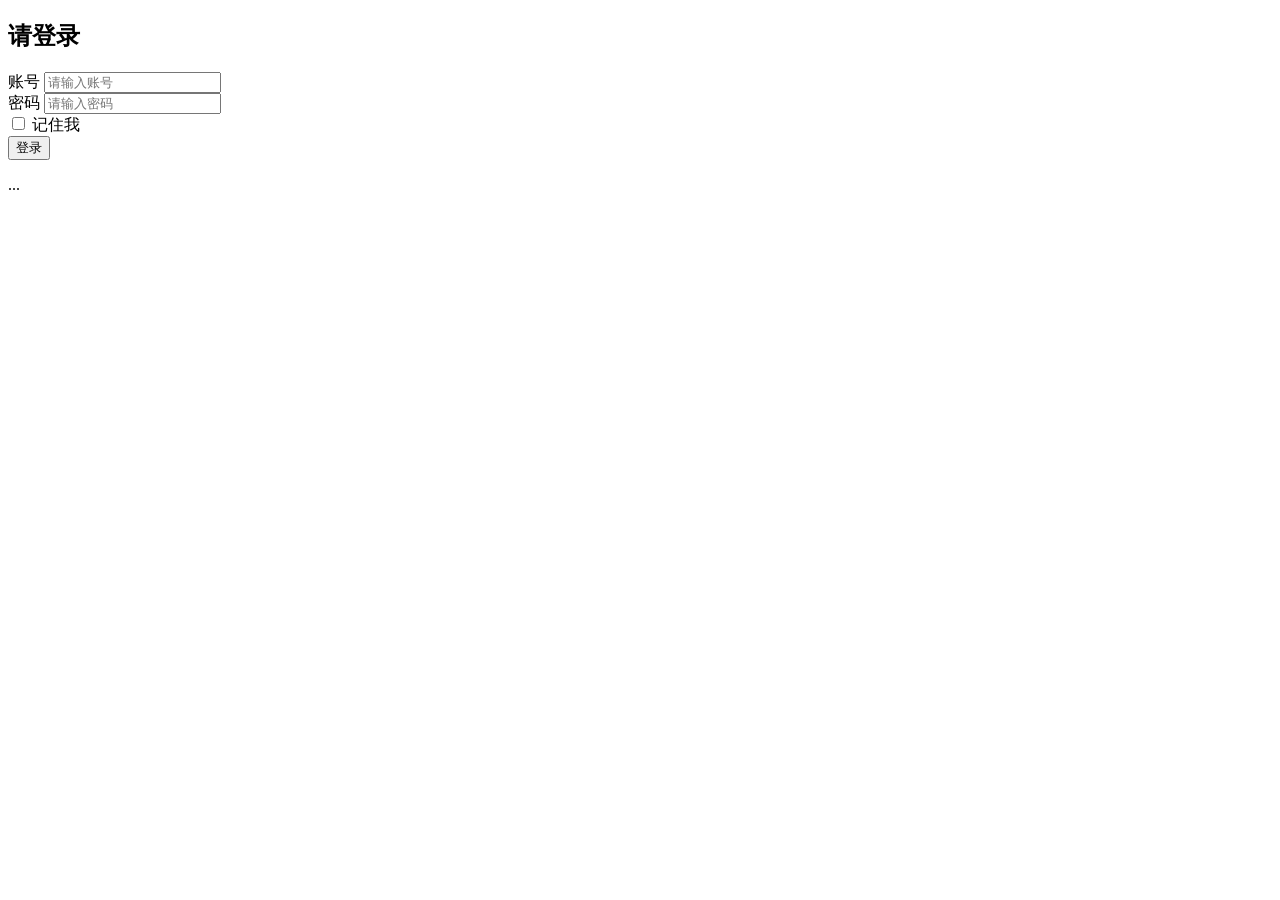
<file: src/main/resources/templates/login.html>
<!DOCTYPE html>
<html xmlns:th="http://www.thymeleaf.org">
<head th:replace="~{fragments/header :: header}">
</head>
    <body>

    <div class="container blog-content-container">
 
		<form th:action="@{~/login}" method="post">
			<h2 >请登录</h2>
			
			<div class="form-group col-md-5">
				<label for="username" class="col-form-label">账号</label>
				<input type="text" class="form-control" id="username" name="username" maxlength="50" placeholder="请输入账号">
	 
			</div>
			<div class="form-group col-md-5">
				<label for="password" class="col-form-label">密码</label>
				<input type="password" class="form-control" id="password" name="password" maxlength="30" placeholder="请输入密码" >
			</div>
			<div class="form-group col-md-5">
				 <input type="checkbox" name="remember-me"> 记住我
			</div>
			<div class="form-group col-md-5">
				<button type="submit" class="btn btn-primary">登录</button>
			</div>
			<div class=" col-md-5" th:if="${loginError}">
				<p class="blog-label-error" th:text="${errorMsg}"></p>
			</div>
		</form>
    </div> <!-- /container -->
 
	
	<div th:replace="~{fragments/footer :: footer}">...</div>
    </body>
</html>
</file>
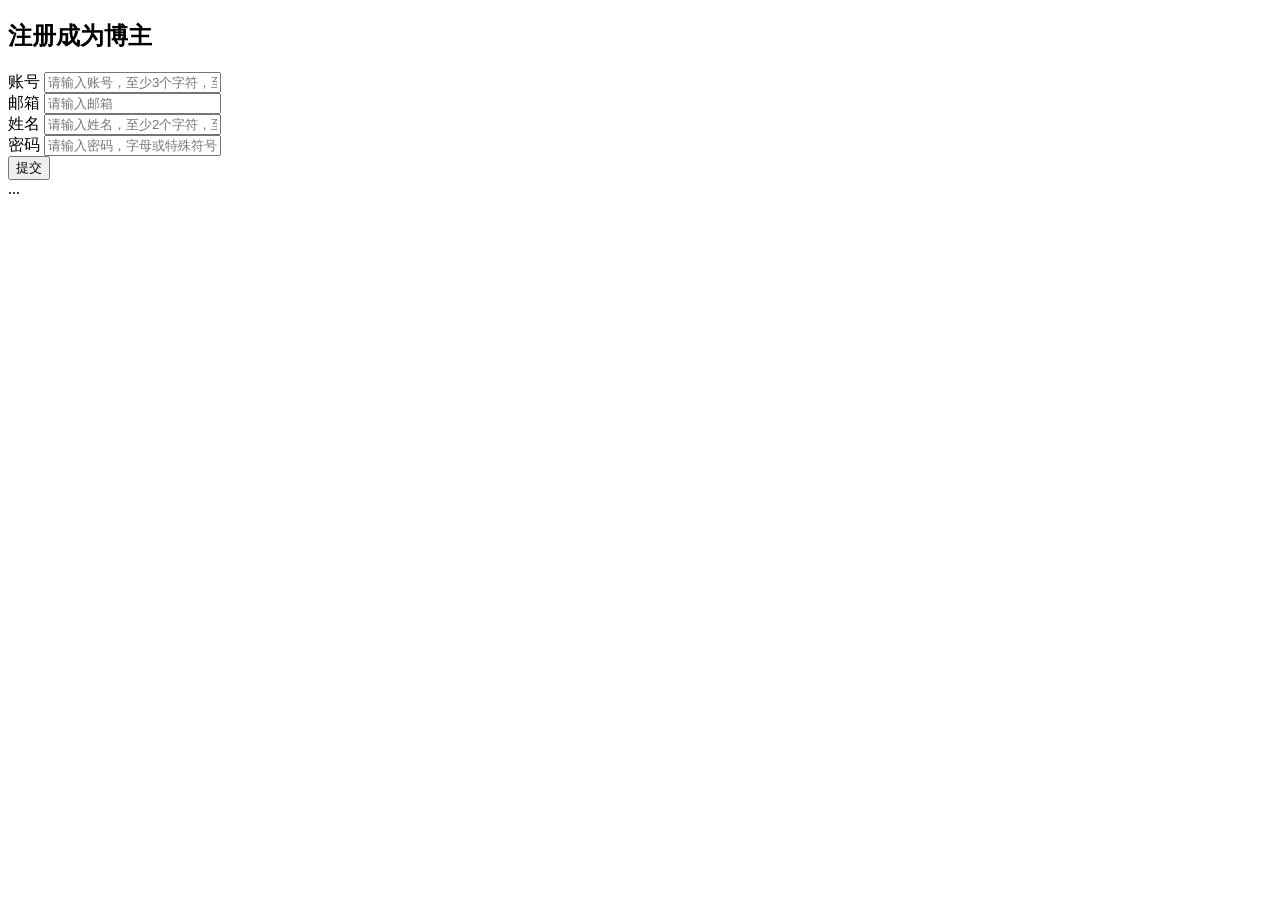
<file: src/main/resources/templates/register.html>
<!DOCTYPE html>
<html xmlns="http://www.w3.org/1999/xhtml"
	xmlns:th="http://www.thymeleaf.org">
<head th:replace="~{fragments/header :: header}">
</head>
    <body>

    <div class="container blog-content-container">
 
		<form th:action="@{~/register}" method="post">
			<h2 class="form-signin-heading">注册成为博主</h2>
			
			<div class="form-group col-md-5">
				<label for="username" class="col-form-label">账号</label>
				<input type="text" class="form-control" id="username" name="username" maxlength="50" placeholder="请输入账号，至少3个字符，至多20个">
	 
			</div>
			<div class="form-group col-md-5">
				<label for="email" class="col-form-label">邮箱</label>
				<input type="email" class="form-control" id="email" name="email" maxlength="50" placeholder="请输入邮箱">
			</div>
			<div class="form-group col-md-5">
				<label for="name" class="col-form-label">姓名</label>
				<input type="text" class="form-control" id="name" name="name" maxlength="20" placeholder="请输入姓名，至少2个字符，至多20个" >
			</div>
			<div class="form-group col-md-5">
				<label for="password" class="col-form-label">密码</label>
				<input type="password" class="form-control" id="password" name="password" maxlength="30" placeholder="请输入密码，字母或特殊符号和数字结合" >
			</div>
			<div class="form-group col-md-5">
				<button type="submit" class="btn btn-primary">提交</button>
			</div>
 
		</form>
 
    </div> <!-- /container -->
 
	
	<div th:replace="~{fragments/footer :: footer}">...</div>
    </body>
</html>
</file>
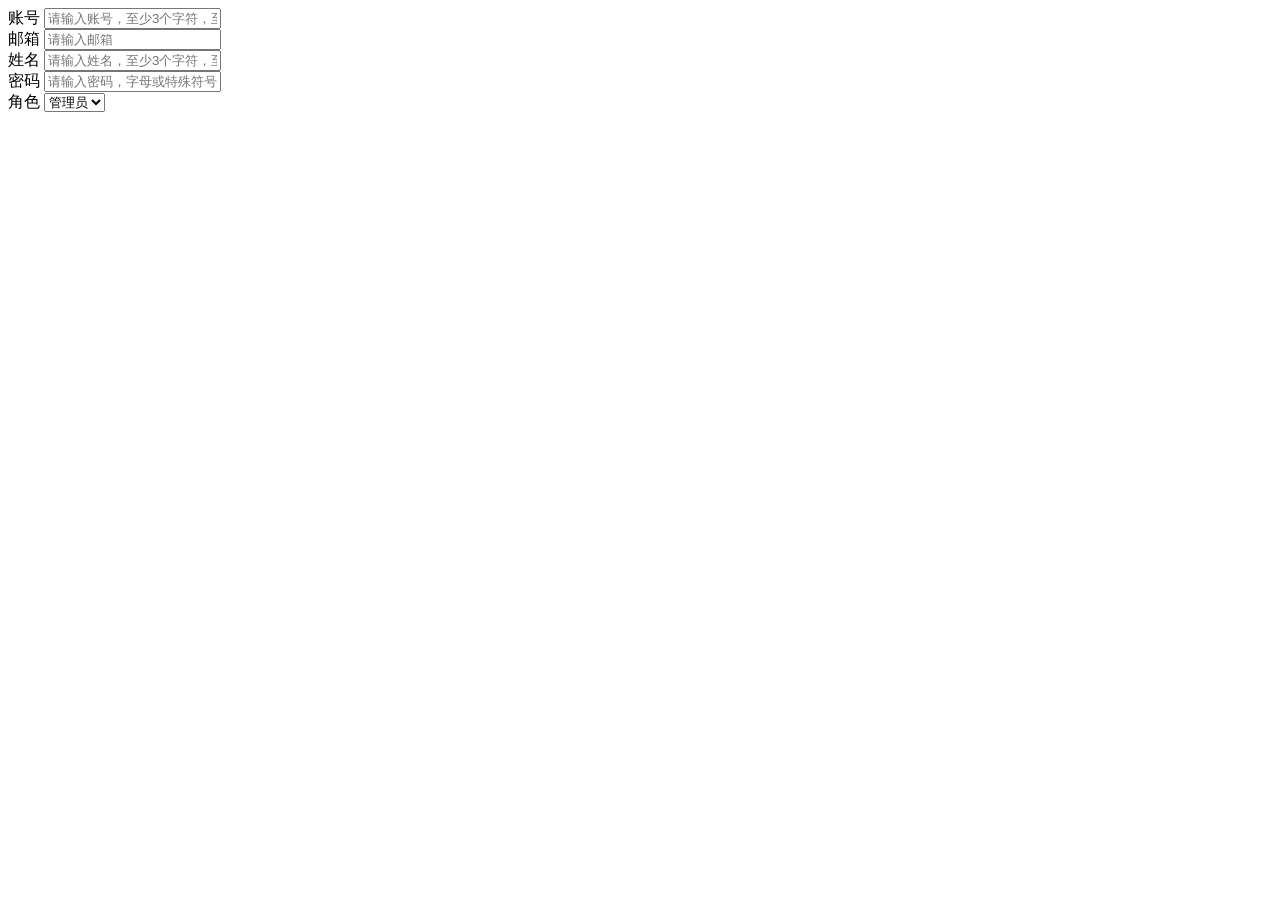
<file: src/main/resources/templates/users/add.html>
<!DOCTYPE html>
<html xmlns:th="http://www.thymeleaf.org"
	  xmlns:layout="http://www.ultraq.net.nz/thymeleaf/layout">

<!-- Page content -->

<div class="container">
 
<form th:action="@{/users}" method="post" th:object="${user}" id="userForm">
	<input type="hidden" name="id" th:value="*{id}">
	
	<div class="form-group ">
		<label for="username" class="col-form-label">账号</label>
		<input type="text" class="form-control" id="username" name="username"  th:value="*{username}" maxlength="50" placeholder="请输入账号，至少3个字符，至多20个">

	</div>
	<div class="form-group">
		<label for="email" class="col-form-label">邮箱</label>
		<input type="email" class="form-control" id="email" name="email" th:value="*{email}" maxlength="50" placeholder="请输入邮箱">
	</div>
	<div class="form-group">
		<label for="name" class="col-form-label">姓名</label>
		<input type="text" class="form-control" id="name" name="name" th:value="*{name}" maxlength="20" placeholder="请输入姓名，至少3个字符，至多20个" >
	</div>
	<div class="form-group">
		<label for="password" class="col-form-label">密码</label>
		<input type="password" class="form-control" id="password" name="password"  th:value="*{password}" maxlength="30" placeholder="请输入密码，字母或特殊符号和数字结合" >
	</div>
	<div class="form-group">
		<label for="authorities" class="col-form-label">角色</label>
  		<select id="authorities" name="authorityId" class="form-control form-control-chosen" data-placeholder="请选择">
		  <option value="1">管理员</option>
		  <option value="2">博主</option>
		</select>
	</div>
</form>
 
</div>
<!-- /.container -->
</html>
</file>
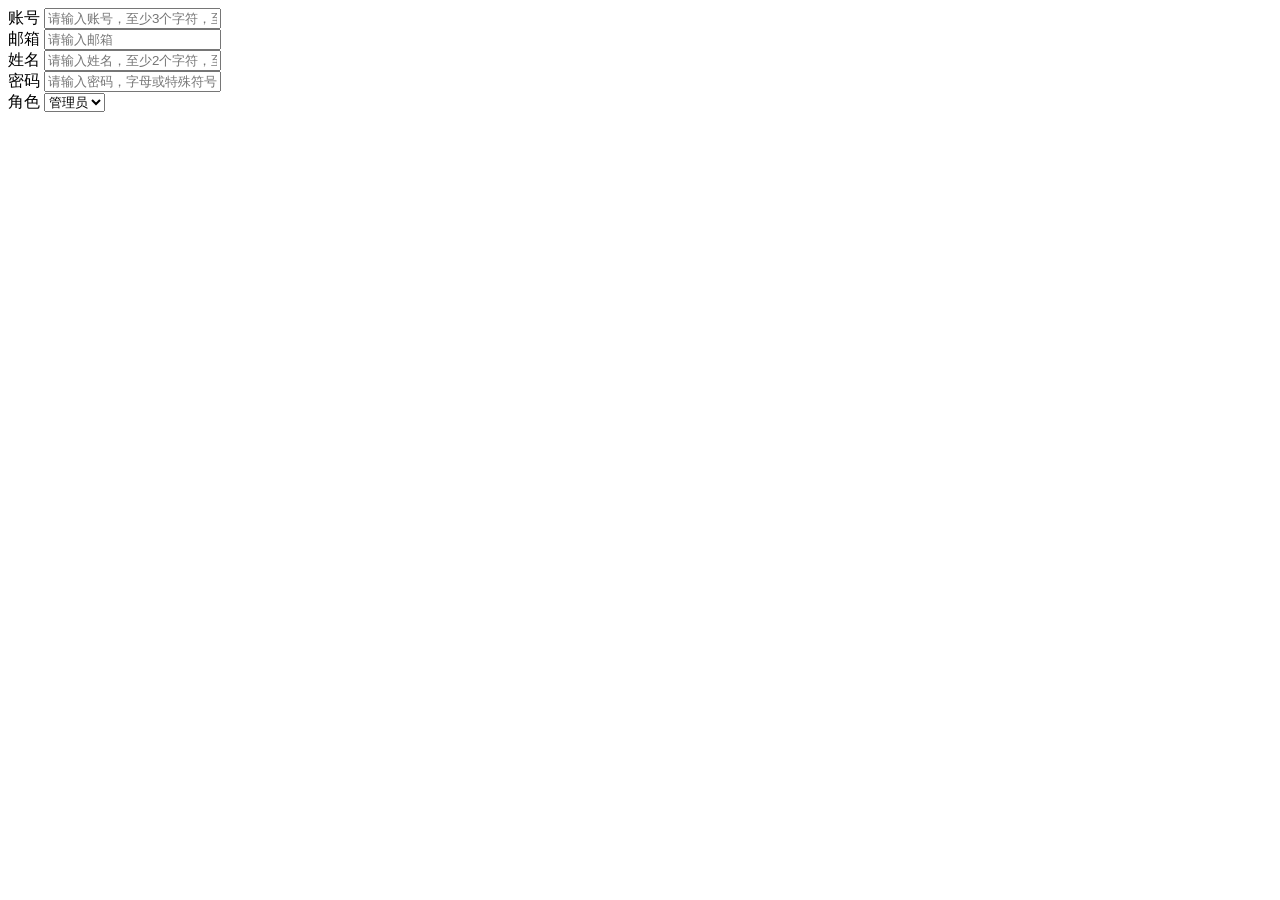
<file: src/main/resources/templates/users/edit.html>
<!DOCTYPE html>
<html xmlns:th="http://www.thymeleaf.org"
	  xmlns:layout="http://www.ultraq.net.nz/thymeleaf/layout">


<!-- Page content -->

<div class="container">
 
<form th:action="@{/users}" method="post" th:object="${user}" id="userForm">
	<input type="hidden" name="id" th:value="*{id}">
	
	<div class="form-group ">
		<label for="username" class="col-form-label">账号</label>
		<input type="text" class="form-control" id="username" name="username"  th:value="*{username}" maxlength="50" placeholder="请输入账号，至少3个字符，至多20个">

	</div>
	<div class="form-group">
		<label for="email" class="col-form-label">邮箱</label>
		<input type="email" class="form-control" id="email" name="email" th:value="*{email}" maxlength="50" placeholder="请输入邮箱">
	</div>
	<div class="form-group">
		<label for="name" class="col-form-label">姓名</label>
		<input type="text" class="form-control" id="name" name="name" th:value="*{name}" maxlength="20" placeholder="请输入姓名，至少2个字符，至多20个" >
	</div>
	<div class="form-group">
		<label for="password" class="col-form-label">密码</label>
		<input type="password" class="form-control" id="password" name="password"  th:value="*{password}" maxlength="30" placeholder="请输入密码，字母或特殊符号和数字结合" >
	</div>
	<div class="form-group">
		<label for="authorities" class="col-form-label">角色</label>
  		<select id="authorities" name="authorityId" class="form-control form-control-chosen" data-placeholder="请选择">
		  <option value="1" data-th-selected="${#strings.contains(user.authorities[0],'ROLE_ADMIN')}">管理员</option>
		  <option value="2" data-th-selected="${#strings.contains(user.authorities[0],'ROLE_USER')}">博主</option>
		</select>
	</div>
</form>
 
</div>
<!-- /.container -->
</body>
</html>
</file>
